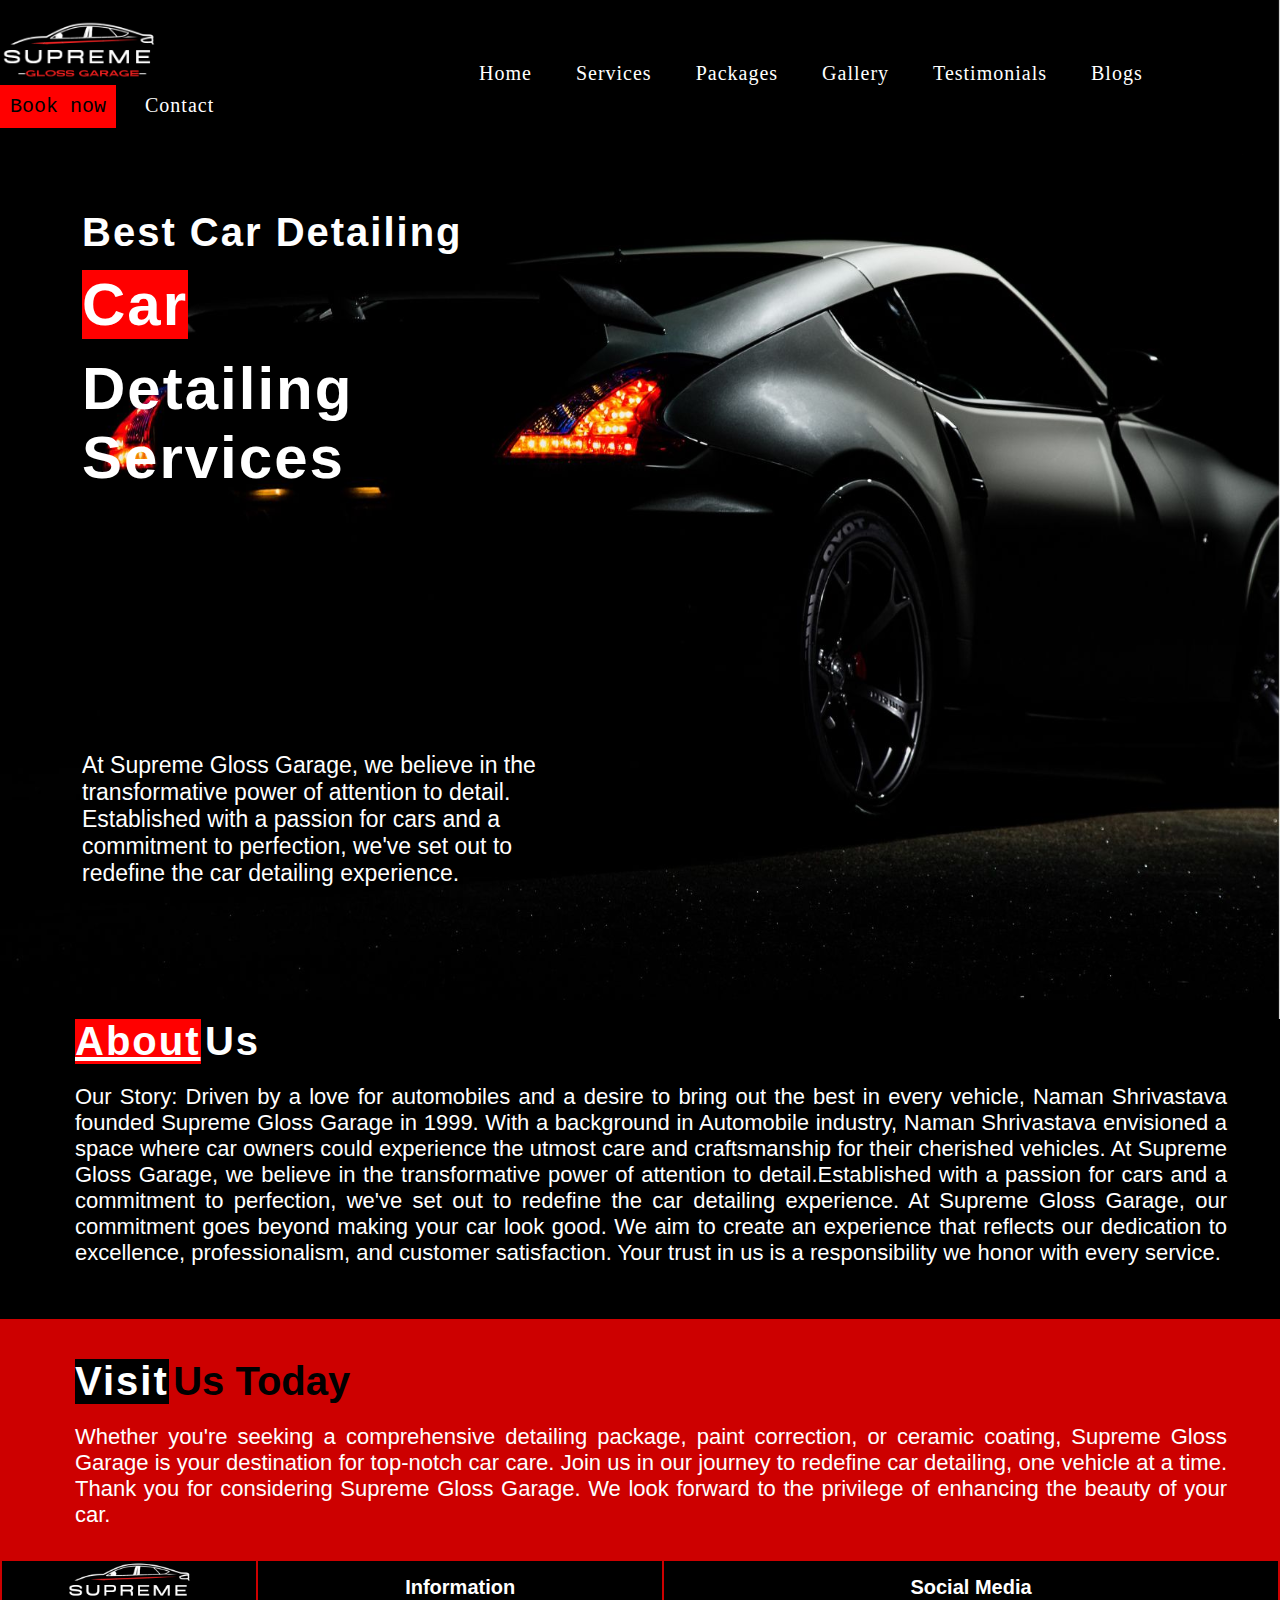
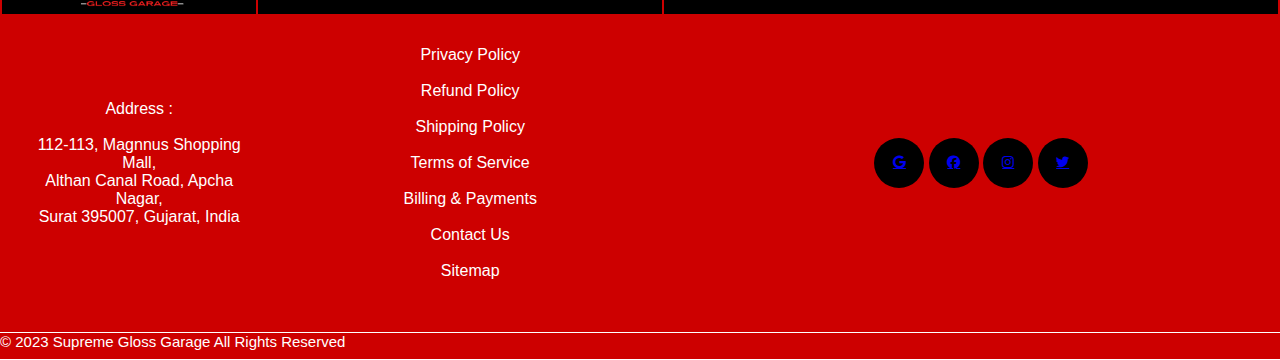
<file: Supreme Gloss Garage/index.html>
<!DOCTYPE html>
<html lang="en">
<head>
    <meta charset="UTF-8">
    <meta name="viewport" content="width=device-width, initial-scale=1.0">
    <title>Supreme Gloss Garage</title>
    <link rel="stylesheet" href="style.css">
    <link rel="stylesheet" href="https://cdnjs.cloudflare.com/ajax/libs/font-awesome/6.4.2/css/all.min.css">
    <link rel="stylesheet" href="https://cdnjs.cloudflare.com/ajax/libs/font-awesome/4.7.0/css/font-awesome.min.css">
</head>
<body>
    <!--Navbar Starts here-->

    <Div class="container">
        
        <nav>
            <ul>
                <li>
                    <div class="logo">
                    <img src="images/logo.png" alt="">
                </div>
                </li>
                <li><a href="#">Home</a></li>
                <li><a href="#">Services</a></li>
                <li><a href="#">Packages</a></li>
                <li><a href="#">Gallery</a></li>
                <li><a href="#">Testimonials</a></li>
                <li><a href="#">Blogs</a></li>
                <li><input type="button" value="Book now"></li>
                <li><a href="">Contact</a></li>
            </ul>
        </nav>
    </Div>

    <!--Navbar ends here-->

    <!--Welcome content starts here-->

    <table class="welcome-container">
        <tr>
            <td class="content">
               <h2>Best Car Detailing</h2>
               <h1 class="welcome-h1"><b>Car</b></h1>
               <h1>Detailing Services</h1>
               <p>At Supreme Gloss Garage, we believe in the transformative power of attention to detail. Established with a passion for cars and a commitment to perfection, we've set out to redefine the car detailing experience.
               </p>
            </td>
            <td class="video"><video src="animations/animation video.mp4"  autoplay muted preload="auto" loop></video></td>
        </tr>
    </table>
    <!--Welcome content ends here-->

    <!--About starts here-->

    <div class="about-container">
        <h1 class="about-h1"><u>About</u></h1> <h1>Us</h1>
        <p>Our Story: Driven by a love for automobiles and a desire to bring out the best in every vehicle, Naman Shrivastava founded Supreme Gloss Garage in 1999. With a background in Automobile industry, Naman Shrivastava envisioned a space where car owners could experience the utmost care and craftsmanship for their cherished vehicles. At Supreme Gloss Garage, we believe in the transformative power of attention to detail.Established with a passion for cars and a commitment to perfection, we've set out to redefine the car detailing experience. At Supreme Gloss Garage, our commitment goes beyond making your car look good. We aim to create an experience that reflects our dedication to excellence, professionalism, and customer satisfaction. Your trust in us is a responsibility we honor with every service.
        </p>
    </div>

    <div class="visit-container">
        <h1 class="visit-h1">Visit</h1>  <h1>Us Today</h1>
        <p>
            Whether you're seeking a comprehensive detailing package, paint correction, or ceramic coating, Supreme Gloss Garage is your destination for top-notch car care. Join us in our journey to redefine car detailing, one vehicle at a time.
            
            Thank you for considering Supreme Gloss Garage. We look forward to the privilege of enhancing the beauty of your car.</p>
    </div>

    <!--About ends here-->

    <!--Footer content starts here-->
    
    <footer>
        <div class="footer-content">
            <table>
                <tr>
                    <th class="footer-logo">
                        <img src="images/logo.png" alt="">
                    </th>
                    <th>
                        Information
                    </th>
                    <th>
                        Social Media
                    </th>
                </tr>
                <tr>
                    <td>
                        Address : <br> <br>
                        112-113, Magnnus Shopping Mall,<br>
                        Althan Canal Road, Apcha Nagar,<br>
                        Surat 395007, Gujarat, India
                    </td>
                    <td>
                        Privacy Policy    <br> <br>
                        Refund Policy  <br> <br>
                        Shipping Policy  <br> <br>
                        Terms of Service  <br> <br>
                        Billing & Payments  <br> <br>
                        Contact Us  <br> <br>
                        Sitemap  <br> 
                    </td>
                    <td>
                        <button class="google"> <a href="#" class="fa-brands fa-google">  </a></button>
                        <button class="facebook"> <a href="#" class="fa-brands fa-facebook"> </a></button>
                        <button class="instagram"> <a href="#" class="fa-brands fa-instagram"></a></button>
                        <button class="twitter"> <a href="#" class="fa-brands fa-twitter"> </a></button>
                    </td>
                </tr>
            </table>
            <p>© 2023 Supreme Gloss Garage All Rights Reserved</p>
        </div>
    </footer>

    <!--Footer content ends here-->
</body>
</html>
</file>
<file: Supreme Gloss Garage/style.css>
*{
    margin: 0;
    padding: 0;
}

body{
    background-image: url(images/Background.jpg);
    background-size: 100% 1000px;
    color: white;
    font-family: fantasy, sans-serif;
}

.container{
    overflow: auto;
    font-family: 'Franklin Gothic Medium', 'Arial Narrow'
}

.container nav ul li .logo img{
    width: 35%;
    margin: 20px 90px 0px 0px;
}

.container nav{
    float: right;
}

.container nav ul li{
    display: inline-block;
    padding-right: 10px;
    letter-spacing: 1px;
}

.container nav ul li a{
    color: white;
    font-size: 20px;
    margin: 5px;
    padding: 10px;
    text-decoration: none;
}

.container nav ul li input{
    background-color: red;
    font-family: 'Franklin Gothic Medium', 'Arial Narrow', Arial, sans-serif;
    color: black;
    font-family: fantasy, monospace;
    font-size: 20px;
    border: 0;
    padding: 10px;
}

.container nav ul li input:hover{
    background-color: rgb(136, 0, 0);
    color: black;
    cursor: pointer;
}

.container nav ul li a:hover{
    background-color: red;
    color: black;
}

.welcome-container{
    width: 100%;
    letter-spacing: 2px;
}

.welcome-container tr{
    width: 100%;
}

.welcome-container tr .video{
    position: absolute;
}

.welcome-container tr .video video{
    width: 20%; 
    padding: 0px 10px 0px 500px;

}

.welcome-container tr td h1{
    display: inline-block;
    padding-top: 15px ;
    font-size: 60px;
    letter-spacing: 2px;
}

.welcome-container tr td .welcome-h1{
    background-color: red;
    margin-top: 15px;
    padding-top: 0;
    font-size: 60px;
}

.welcome-container tr .content {
    width: 50%;
    padding: 80px;
} 

.welcome-container tr .content h2{
    font-size: 40px;
}

.welcome-container tr .content p{
    font-family: 'Franklin Gothic Medium', 'Arial Narrow', Arial, sans-serif;
    padding: 260px 0px 0px 0px;
    font-size: 23px;
    letter-spacing: 0px;
}

.about-container{
    width: 100%;
    height: 300px;
    background-color: black;
    margin-top: 50px;
}

.about-container h1{
    font-family: 'Franklin Gothic Medium', 'Arial Narrow', Arial, sans-serif;
    display: inline-block;
    margin-bottom: 20px;
    text-align: justify;
    font-size: 40px ;
    letter-spacing: 2px;
}

.about-container .about-h1{
    background-color: red;
    color: white;
    margin-left: 75px;
}

.about-container p{
    font-family: 'Franklin Gothic Medium', 'Arial Narrow', Arial, sans-serif;
    text-align: justify;
    margin-left: 75px;
    width: 90%;
    font-size: 22px;
}

.visit-container{
    background-color: rgb(205, 0, 0);
    color: black;
    font-family: 'Franklin Gothic Medium', 'Arial Narrow', Arial, sans-serif;
    width: 100%;
    height: 200px;
    padding-top: 40px;
}

.visit-container h1{
    display: inline-block;
    font-size: 40px ;
}

.visit-container .visit-h1{
    background-color: black;
    color: white;
    margin-left: 75px;
    margin-bottom: 20px;
    text-align: justify;
    letter-spacing: 2px;
}

.visit-container p{
    color: white;
    text-align: justify;
    margin-left: 75px;
    width: 90%;
    font-size: 22px;
}

footer .footer-content{
    font-family: 'Franklin Gothic Medium', 'Arial Narrow', Arial, sans-serif;
    background-color: rgb(205, 0, 0);
    width: 100%;
    height: 400px;
}

footer .footer-content table{
    width: 100%;
    border-bottom: 1px solid white;
}

footer .footer-content table tr .footer-logo{
    width: 20%;
}

footer .footer-content table tr .footer-logo img{
    width: 50%;
}

footer .footer-content table tr{
    text-align: center;
    padding-top: 30px;
}

footer .footer-content table tr th{
    background-color: black;
    font-size: 20px;
}

footer .footer-content table tr td{
    text-align: center;
    margin-left: 75px;
    padding-top: 30px;
    padding-left: 20px;
    padding-bottom: 50px;
}

footer .footer-content table tr td button{
    background-color: black;
    width: 50px;
    height: 50px;
    text-decoration: none;
    border: 0;
    border-radius: 50%;
}

footer .footer-content p{
    font-size: 15px;
}
</file>
